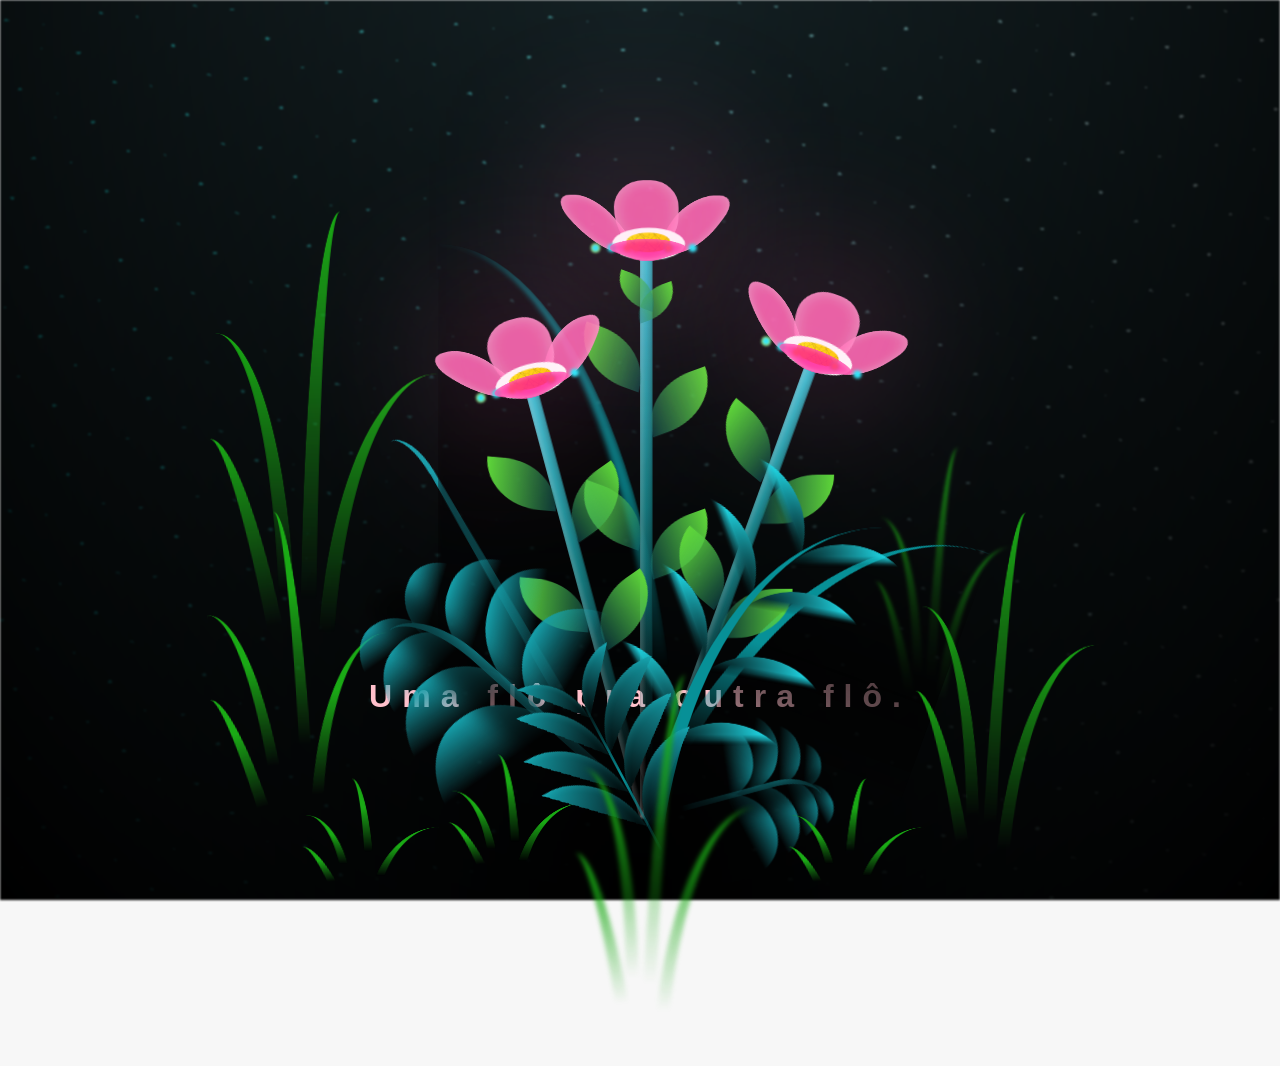
<file: flower.html>
<!DOCTYPE html>
<html lang="es">
  <head>
    <meta charset="UTF-8" />
    <meta http-equiv="X-UA-Compatible" content="IE=edge" />
    <meta name="viewport" content="width=device-width, initial-scale=1.0" />
    <link rel="stylesheet" href="css/main.css" />
    <link rel="icon" href="img/flowers.png" type="image/x-icon" />
    <title>Flores</title>
  </head>
  <body class="container">
    <audio src="sound/ChristianBasso&HaienQiu-Flowers.mp3" autoplay></audio>
    <div id="lyrics">
     
    </div>
    <h1 class="titulo">Uma flô pra outra flô.</h1>
  
    <div class="night"></div>
    <div class="flowers">
      <div class="flower flower--1">
        <div class="flower__leafs flower__leafs--1">
          <div class="flower__leaf flower__leaf--1"></div>
          <div class="flower__leaf flower__leaf--2"></div>
          <div class="flower__leaf flower__leaf--3"></div>
          <div class="flower__leaf flower__leaf--4"></div>
          <div class="flower__white-circle"></div>

          <div class="flower__light flower__light--1"></div>
          <div class="flower__light flower__light--2"></div>
          <div class="flower__light flower__light--3"></div>
          <div class="flower__light flower__light--4"></div>
          <div class="flower__light flower__light--5"></div>
          <div class="flower__light flower__light--6"></div>
          <div class="flower__light flower__light--7"></div>
          <div class="flower__light flower__light--8"></div>
        </div>
        <div class="flower__line">
          <div class="flower__line__leaf flower__line__leaf--1"></div>
          <div class="flower__line__leaf flower__line__leaf--2"></div>
          <div class="flower__line__leaf flower__line__leaf--3"></div>
          <div class="flower__line__leaf flower__line__leaf--4"></div>
          <div class="flower__line__leaf flower__line__leaf--5"></div>
          <div class="flower__line__leaf flower__line__leaf--6"></div>
        </div>
      </div>

      <div class="flower flower--2">
        <div class="flower__leafs flower__leafs--2">
          <div class="flower__leaf flower__leaf--1"></div>
          <div class="flower__leaf flower__leaf--2"></div>
          <div class="flower__leaf flower__leaf--3"></div>
          <div class="flower__leaf flower__leaf--4"></div>
          <div class="flower__white-circle"></div>

          <div class="flower__light flower__light--1"></div>
          <div class="flower__light flower__light--2"></div>
          <div class="flower__light flower__light--3"></div>
          <div class="flower__light flower__light--4"></div>
          <div class="flower__light flower__light--5"></div>
          <div class="flower__light flower__light--6"></div>
          <div class="flower__light flower__light--7"></div>
          <div class="flower__light flower__light--8"></div>
        </div>
        <div class="flower__line">
          <div class="flower__line__leaf flower__line__leaf--1"></div>
          <div class="flower__line__leaf flower__line__leaf--2"></div>
          <div class="flower__line__leaf flower__line__leaf--3"></div>
          <div class="flower__line__leaf flower__line__leaf--4"></div>
        </div>
      </div>

      <div class="flower flower--3">
        <div class="flower__leafs flower__leafs--3">
          <div class="flower__leaf flower__leaf--1"></div>
          <div class="flower__leaf flower__leaf--2"></div>
          <div class="flower__leaf flower__leaf--3"></div>
          <div class="flower__leaf flower__leaf--4"></div>
          <div class="flower__white-circle"></div>

          <div class="flower__light flower__light--1"></div>
          <div class="flower__light flower__light--2"></div>
          <div class="flower__light flower__light--3"></div>
          <div class="flower__light flower__light--4"></div>
          <div class="flower__light flower__light--5"></div>
          <div class="flower__light flower__light--6"></div>
          <div class="flower__light flower__light--7"></div>
          <div class="flower__light flower__light--8"></div>
        </div>
        <div class="flower__line">
          <div class="flower__line__leaf flower__line__leaf--1"></div>
          <div class="flower__line__leaf flower__line__leaf--2"></div>
          <div class="flower__line__leaf flower__line__leaf--3"></div>
          <div class="flower__line__leaf flower__line__leaf--4"></div>
        </div>
      </div>

      <div class="grow-ans" style="--d: 1.2s">
        <div class="flower__g-long">
          <div class="flower__g-long__top"></div>
          <div class="flower__g-long__bottom"></div>
        </div>
      </div>

      <div class="growing-grass">
        <div class="flower__grass flower__grass--1">
          <div class="flower__grass--top"></div>
          <div class="flower__grass--bottom"></div>
          <div class="flower__grass__leaf flower__grass__leaf--1"></div>
          <div class="flower__grass__leaf flower__grass__leaf--2"></div>
          <div class="flower__grass__leaf flower__grass__leaf--3"></div>
          <div class="flower__grass__leaf flower__grass__leaf--4"></div>
          <div class="flower__grass__leaf flower__grass__leaf--5"></div>
          <div class="flower__grass__leaf flower__grass__leaf--6"></div>
          <div class="flower__grass__leaf flower__grass__leaf--7"></div>
          <div class="flower__grass__leaf flower__grass__leaf--8"></div>
          <div class="flower__grass__overlay"></div>
        </div>
      </div>

      <div class="growing-grass">
        <div class="flower__grass flower__grass--2">
          <div class="flower__grass--top"></div>
          <div class="flower__grass--bottom"></div>
          <div class="flower__grass__leaf flower__grass__leaf--1"></div>
          <div class="flower__grass__leaf flower__grass__leaf--2"></div>
          <div class="flower__grass__leaf flower__grass__leaf--3"></div>
          <div class="flower__grass__leaf flower__grass__leaf--4"></div>
          <div class="flower__grass__leaf flower__grass__leaf--5"></div>
          <div class="flower__grass__leaf flower__grass__leaf--6"></div>
          <div class="flower__grass__leaf flower__grass__leaf--7"></div>
          <div class="flower__grass__leaf flower__grass__leaf--8"></div>
          <div class="flower__grass__overlay"></div>
        </div>
      </div>

      <div class="grow-ans" style="--d: 2.4s">
        <div class="flower__g-right flower__g-right--1">
          <div class="leaf"></div>
        </div>
      </div>

      <div class="grow-ans" style="--d: 2.8s">
        <div class="flower__g-right flower__g-right--2">
          <div class="leaf"></div>
        </div>
      </div>

      <div class="grow-ans" style="--d: 2.8s">
        <div class="flower__g-front">
          <div
            class="flower__g-front__leaf-wrapper flower__g-front__leaf-wrapper--1"
          >
            <div class="flower__g-front__leaf"></div>
          </div>
          <div
            class="flower__g-front__leaf-wrapper flower__g-front__leaf-wrapper--2"
          >
            <div class="flower__g-front__leaf"></div>
          </div>
          <div
            class="flower__g-front__leaf-wrapper flower__g-front__leaf-wrapper--3"
          >
            <div class="flower__g-front__leaf"></div>
          </div>
          <div
            class="flower__g-front__leaf-wrapper flower__g-front__leaf-wrapper--4"
          >
            <div class="flower__g-front__leaf"></div>
          </div>
          <div
            class="flower__g-front__leaf-wrapper flower__g-front__leaf-wrapper--5"
          >
            <div class="flower__g-front__leaf"></div>
          </div>
          <div
            class="flower__g-front__leaf-wrapper flower__g-front__leaf-wrapper--6"
          >
            <div class="flower__g-front__leaf"></div>
          </div>
          <div
            class="flower__g-front__leaf-wrapper flower__g-front__leaf-wrapper--7"
          >
            <div class="flower__g-front__leaf"></div>
          </div>
          <div
            class="flower__g-front__leaf-wrapper flower__g-front__leaf-wrapper--8"
          >
            <div class="flower__g-front__leaf"></div>
          </div>
          <div class="flower__g-front__line"></div>
        </div>
      </div>

      <div class="grow-ans" style="--d: 3.2s">
        <div class="flower__g-fr">
          <div class="leaf"></div>
          <div class="flower__g-fr__leaf flower__g-fr__leaf--1"></div>
          <div class="flower__g-fr__leaf flower__g-fr__leaf--2"></div>
          <div class="flower__g-fr__leaf flower__g-fr__leaf--3"></div>
          <div class="flower__g-fr__leaf flower__g-fr__leaf--4"></div>
          <div class="flower__g-fr__leaf flower__g-fr__leaf--5"></div>
          <div class="flower__g-fr__leaf flower__g-fr__leaf--6"></div>
          <div class="flower__g-fr__leaf flower__g-fr__leaf--7"></div>
          <div class="flower__g-fr__leaf flower__g-fr__leaf--8"></div>
        </div>
      </div>

      <div class="long-g long-g--0">
        <div class="grow-ans" style="--d: 3s">
          <div class="leaf leaf--0"></div>
        </div>
        <div class="grow-ans" style="--d: 2.2s">
          <div class="leaf leaf--1"></div>
        </div>
        <div class="grow-ans" style="--d: 3.4s">
          <div class="leaf leaf--2"></div>
        </div>
        <div class="grow-ans" style="--d: 3.6s">
          <div class="leaf leaf--3"></div>
        </div>
      </div>

      <div class="long-g long-g--1">
        <div class="grow-ans" style="--d: 3.6s">
          <div class="leaf leaf--0"></div>
        </div>
        <div class="grow-ans" style="--d: 3.8s">
          <div class="leaf leaf--1"></div>
        </div>
        <div class="grow-ans" style="--d: 4s">
          <div class="leaf leaf--2"></div>
        </div>
        <div class="grow-ans" style="--d: 4.2s">
          <div class="leaf leaf--3"></div>
        </div>
      </div>

      <div class="long-g long-g--2">
        <div class="grow-ans" style="--d: 4s">
          <div class="leaf leaf--0"></div>
        </div>
        <div class="grow-ans" style="--d: 4.2s">
          <div class="leaf leaf--1"></div>
        </div>
        <div class="grow-ans" style="--d: 4.4s">
          <div class="leaf leaf--2"></div>
        </div>
        <div class="grow-ans" style="--d: 4.6s">
          <div class="leaf leaf--3"></div>
        </div>
      </div>

      <div class="long-g long-g--3">
        <div class="grow-ans" style="--d: 4s">
          <div class="leaf leaf--0"></div>
        </div>
        <div class="grow-ans" style="--d: 4.2s">
          <div class="leaf leaf--1"></div>
        </div>
        <div class="grow-ans" style="--d: 3s">
          <div class="leaf leaf--2"></div>
        </div>
        <div class="grow-ans" style="--d: 3.6s">
          <div class="leaf leaf--3"></div>
        </div>
      </div>

      <div class="long-g long-g--4">
        <div class="grow-ans" style="--d: 4s">
          <div class="leaf leaf--0"></div>
        </div>
        <div class="grow-ans" style="--d: 4.2s">
          <div class="leaf leaf--1"></div>
        </div>
        <div class="grow-ans" style="--d: 3s">
          <div class="leaf leaf--2"></div>
        </div>
        <div class="grow-ans" style="--d: 3.6s">
          <div class="leaf leaf--3"></div>
        </div>
      </div>

      <div class="long-g long-g--5">
        <div class="grow-ans" style="--d: 4s">
          <div class="leaf leaf--0"></div>
        </div>
        <div class="grow-ans" style="--d: 4.2s">
          <div class="leaf leaf--1"></div>
        </div>
        <div class="grow-ans" style="--d: 3s">
          <div class="leaf leaf--2"></div>
        </div>
        <div class="grow-ans" style="--d: 3.6s">
          <div class="leaf leaf--3"></div>
        </div>
      </div>

      <div class="long-g long-g--6">
        <div class="grow-ans" style="--d: 4.2s">
          <div class="leaf leaf--0"></div>
        </div>
        <div class="grow-ans" style="--d: 4.4s">
          <div class="leaf leaf--1"></div>
        </div>
        <div class="grow-ans" style="--d: 4.6s">
          <div class="leaf leaf--2"></div>
        </div>
        <div class="grow-ans" style="--d: 4.8s">
          <div class="leaf leaf--3"></div>
        </div>
      </div>

      <div class="long-g long-g--7">
        <div class="grow-ans" style="--d: 3s">
          <div class="leaf leaf--0"></div>
        </div>
        <div class="grow-ans" style="--d: 3.2s">
          <div class="leaf leaf--1"></div>
        </div>
        <div class="grow-ans" style="--d: 3.5s">
          <div class="leaf leaf--2"></div>
        </div>
        <div class="grow-ans" style="--d: 3.6s">
          <div class="leaf leaf--3"></div>
        </div>
      </div>
    </div>
    <script src="anim.js"></script>
    <script src="main.js"></script>
  </body>
</html>
</file>
<file: css/main.css>
*,
*::after,
*::before {
  padding: 0;
  margin: 0;
  box-sizing: border-box;
}

:root {
  --dark-color: #000;
}

body {
  display: flex;
  align-items: flex-end;
  justify-content: center;
  min-height: 100vh;
  background-color: var(--dark-color);
  overflow: hidden;
  perspective: 1000px;
}

#lyrics {
  font-size: 28px;
  font-family: "Franklin Gothic Medium", "Arial Narrow", Arial, sans-serif;
  color: white;
  position: absolute;
  margin-bottom: 20%;
  z-index: 1;
  font-weight: bold;
  letter-spacing: 4px;
}
@media only screen and (max-width: 600px) {
  /* Estilos específicos para dispositivos con un ancho máximo de 600px */
  #lyrics {
      font-size: 14px; /* Reduce el tamaño del texto para dispositivos más pequeños */
      margin-bottom: 530px;
      letter-spacing: 3px;
  }

}
.titulo {
  margin-bottom: 180px;
  font-family: "Arial Narrow", Arial, sans-serif;
  color: pink;
  position: absolute;
  font-weight: bold;
  letter-spacing: 10px;
  opacity: 0;
  animation: fadeIn 3s ease-in-out forwards;
  text-align: center;
}
@keyframes fadeIn {
  from {
    opacity: 0;
  }
  to {
    opacity: 1;
  }
}

.night {
  z-index: -1;
  position: absolute;
  left: 50%;
  top: 0;
  transform: translateX(-50%);
  width: 100%;
  height: 100%;
  filter: blur(0.1vmin);
  background-image: radial-gradient(
      ellipse at top,
      transparent 0%,
      var(--dark-color)
    ),
    radial-gradient(
      ellipse at bottom,
      var(--dark-color),
      rgba(145, 233, 255, 0.2)
    ),
    repeating-linear-gradient(
      220deg,
      rgb(0, 0, 0) 0px,
      rgb(0, 0, 0) 19px,
      transparent 19px,
      transparent 22px
    ),
    repeating-linear-gradient(
      189deg,
      rgb(0, 0, 0) 0px,
      rgb(0, 0, 0) 19px,
      transparent 19px,
      transparent 22px
    ),
    repeating-linear-gradient(
      148deg,
      rgb(0, 0, 0) 0px,
      rgb(0, 0, 0) 19px,
      transparent 19px,
      transparent 22px
    ),
    linear-gradient(90deg, rgb(0, 255, 250), rgb(240, 240, 240));
}

.flowers {
  position: relative;
  transform: scale(0.9);
  /*margin-bottom: 100px;
  */
}

@media only screen and (max-width: 600px) {
  /* Estilos específicos para dispositivos con un ancho máximo de 600px */
.flowers {
      font-size: 14px;
      margin-bottom: 35%;
      letter-spacing: 3px;
      transform: scale(1.0);
}

}

.flower {
  position: absolute;
  bottom: 10vmin;
  transform-origin: bottom center;
  z-index: 10;
  --fl-speed: 0.8s;
}
.flower--1 {
  -webkit-animation: moving-flower-1 4s linear infinite;
  animation: moving-flower-1 4s linear infinite;
}
.flower--1 .flower__line {
  height: 70vmin;
  -webkit-animation-delay: 0.3s;
  animation-delay: 0.3s;
}
.flower--1 .flower__line__leaf--1 {
  -webkit-animation: blooming-leaf-right var(--fl-speed) 1.6s backwards;
  animation: blooming-leaf-right var(--fl-speed) 1.6s backwards;
}
.flower--1 .flower__line__leaf--2 {
  -webkit-animation: blooming-leaf-right var(--fl-speed) 1.4s backwards;
  animation: blooming-leaf-right var(--fl-speed) 1.4s backwards;
}
.flower--1 .flower__line__leaf--3 {
  -webkit-animation: blooming-leaf-left var(--fl-speed) 1.2s backwards;
  animation: blooming-leaf-left var(--fl-speed) 1.2s backwards;
}
.flower--1 .flower__line__leaf--4 {
  -webkit-animation: blooming-leaf-left var(--fl-speed) 1s backwards;
  animation: blooming-leaf-left var(--fl-speed) 1s backwards;
}
.flower--1 .flower__line__leaf--5 {
  -webkit-animation: blooming-leaf-right var(--fl-speed) 1.8s backwards;
  animation: blooming-leaf-right var(--fl-speed) 1.8s backwards;
}
.flower--1 .flower__line__leaf--6 {
  -webkit-animation: blooming-leaf-left var(--fl-speed) 2s backwards;
  animation: blooming-leaf-left var(--fl-speed) 2s backwards;
}
.flower--2 {
  left: 50%;
  transform: rotate(20deg);
  -webkit-animation: moving-flower-2 4s linear infinite;
  animation: moving-flower-2 4s linear infinite;
}
.flower--2 .flower__line {
  height: 60vmin;
  -webkit-animation-delay: 0.6s;
  animation-delay: 0.6s;
}
.flower--2 .flower__line__leaf--1 {
  -webkit-animation: blooming-leaf-right var(--fl-speed) 1.9s backwards;
  animation: blooming-leaf-right var(--fl-speed) 1.9s backwards;
}
.flower--2 .flower__line__leaf--2 {
  -webkit-animation: blooming-leaf-right var(--fl-speed) 1.7s backwards;
  animation: blooming-leaf-right var(--fl-speed) 1.7s backwards;
}
.flower--2 .flower__line__leaf--3 {
  -webkit-animation: blooming-leaf-left var(--fl-speed) 1.5s backwards;
  animation: blooming-leaf-left var(--fl-speed) 1.5s backwards;
}
.flower--2 .flower__line__leaf--4 {
  -webkit-animation: blooming-leaf-left var(--fl-speed) 1.3s backwards;
  animation: blooming-leaf-left var(--fl-speed) 1.3s backwards;
}
.flower--3 {
  left: 50%;
  transform: rotate(-15deg);
  -webkit-animation: moving-flower-3 4s linear infinite;
  animation: moving-flower-3 4s linear infinite;
}
.flower--3 .flower__line {
  -webkit-animation-delay: 0.9s;
  animation-delay: 0.9s;
}
.flower--3 .flower__line__leaf--1 {
  -webkit-animation: blooming-leaf-right var(--fl-speed) 2.5s backwards;
  animation: blooming-leaf-right var(--fl-speed) 2.5s backwards;
}
.flower--3 .flower__line__leaf--2 {
  -webkit-animation: blooming-leaf-right var(--fl-speed) 2.3s backwards;
  animation: blooming-leaf-right var(--fl-speed) 2.3s backwards;
}
.flower--3 .flower__line__leaf--3 {
  -webkit-animation: blooming-leaf-left var(--fl-speed) 2.1s backwards;
  animation: blooming-leaf-left var(--fl-speed) 2.1s backwards;
}
.flower--3 .flower__line__leaf--4 {
  -webkit-animation: blooming-leaf-left var(--fl-speed) 1.9s backwards;
  animation: blooming-leaf-left var(--fl-speed) 1.9s backwards;
}
.flower__leafs {
  position: relative;
  -webkit-animation: blooming-flower 2s backwards;
  animation: blooming-flower 2s backwards;
}
.flower__leafs--1 {
  -webkit-animation-delay: 1.1s;
  animation-delay: 1.1s;
}
.flower__leafs--2 {
  -webkit-animation-delay: 1.4s;
  animation-delay: 1.4s;
}
.flower__leafs--3 {
  -webkit-animation-delay: 1.7s;
  animation-delay: 1.7s;
}
.flower__leafs::after {
  content: "";
  position: absolute;
  left: 0;
  top: 0;
  transform: translate(-50%, -100%);
  width: 8vmin;
  height: 8vmin;
  background-color: #ff69b4;
  /* background-color: #fd2525; */
  filter: blur(10vmin);
}
.flower__leaf {
  position: absolute;
  bottom: 0;
  left: 50%;
  width: 8vmin;
  height: 11vmin;
  border-radius: 51% 49% 47% 53%/44% 45% 55% 69%;
  background-color: #253bfd;
  background-color: #ff69b4;
  transform-origin: bottom center;
  opacity: 0.9;
  box-shadow: inset 0 0 2vmin rgba(255, 255, 255, 0.5);
}
.flower__leaf--1 {
  transform: translate(-10%, 1%) rotateY(40deg) rotateX(-50deg);
}
.flower__leaf--2 {
  transform: translate(-50%, -4%) rotateX(40deg);
}
.flower__leaf--3 {
  transform: translate(-90%, 0%) rotateY(45deg) rotateX(50deg);
}
.flower__leaf--4 {
  width: 8vmin;
  height: 8vmin;
  transform-origin: bottom left;
  border-radius: 4vmin 10vmin 4vmin 4vmin;
  transform: translate(0%, 18%) rotateX(70deg) rotate(-43deg);
  background-color: #ff1493;
  z-index: 1;
  opacity: 0.8;
}
.flower__white-circle {
  position: absolute;
  left: -3.5vmin;
  top: -3vmin;
  width: 9vmin;
  height: 4vmin;
  border-radius: 50%;
  background-color: #fff;
}
.flower__white-circle::after {
  content: "";
  position: absolute;
  left: 50%;
  top: 45%;
  transform: translate(-50%, -50%);
  width: 60%;
  height: 60%;
  border-radius: inherit;
  background-image: repeating-linear-gradient(
      135deg,
      rgba(0, 0, 0, 0.03) 0px,
      rgba(0, 0, 0, 0.03) 1px,
      transparent 1px,
      transparent 12px
    ),
    repeating-linear-gradient(
      45deg,
      rgba(0, 0, 0, 0.03) 0px,
      rgba(0, 0, 0, 0.03) 1px,
      transparent 1px,
      transparent 12px
    ),
    repeating-linear-gradient(
      67.5deg,
      rgba(0, 0, 0, 0.03) 0px,
      rgba(0, 0, 0, 0.03) 1px,
      transparent 1px,
      transparent 12px
    ),
    repeating-linear-gradient(
      135deg,
      rgba(0, 0, 0, 0.03) 0px,
      rgba(0, 0, 0, 0.03) 1px,
      transparent 1px,
      transparent 12px
    ),
    repeating-linear-gradient(
      45deg,
      rgba(0, 0, 0, 0.03) 0px,
      rgba(0, 0, 0, 0.03) 1px,
      transparent 1px,
      transparent 12px
    ),
    repeating-linear-gradient(
      112.5deg,
      rgba(0, 0, 0, 0.03) 0px,
      rgba(0, 0, 0, 0.03) 1px,
      transparent 1px,
      transparent 12px
    ),
    repeating-linear-gradient(
      112.5deg,
      rgba(0, 0, 0, 0.03) 0px,
      rgba(0, 0, 0, 0.03) 1px,
      transparent 1px,
      transparent 12px
    ),
    repeating-linear-gradient(
      45deg,
      rgba(0, 0, 0, 0.03) 0px,
      rgba(0, 0, 0, 0.03) 1px,
      transparent 1px,
      transparent 12px
    ),
    repeating-linear-gradient(
      22.5deg,
      rgba(0, 0, 0, 0.03) 0px,
      rgba(0, 0, 0, 0.03) 1px,
      transparent 1px,
      transparent 12px
    ),
    repeating-linear-gradient(
      45deg,
      rgba(0, 0, 0, 0.03) 0px,
      rgba(0, 0, 0, 0.03) 1px,
      transparent 1px,
      transparent 12px
    ),
    repeating-linear-gradient(
      22.5deg,
      rgba(0, 0, 0, 0.03) 0px,
      rgba(0, 0, 0, 0.03) 1px,
      transparent 1px,
      transparent 12px
    ),
    repeating-linear-gradient(
      135deg,
      rgba(0, 0, 0, 0.03) 0px,
      rgba(0, 0, 0, 0.03) 1px,
      transparent 1px,
      transparent 12px
    ),
    repeating-linear-gradient(
      157.5deg,
      rgba(0, 0, 0, 0.03) 0px,
      rgba(0, 0, 0, 0.03) 1px,
      transparent 1px,
      transparent 12px
    ),
    repeating-linear-gradient(
      67.5deg,
      rgba(0, 0, 0, 0.03) 0px,
      rgba(0, 0, 0, 0.03) 1px,
      transparent 1px,
      transparent 12px
    ),
    repeating-linear-gradient(
      67.5deg,
      rgba(0, 0, 0, 0.03) 0px,
      rgba(0, 0, 0, 0.03) 1px,
      transparent 1px,
      transparent 12px
    ),
    linear-gradient(90deg, rgb(255, 235, 18), rgb(255, 206, 0));
}
.flower__line {
  height: 55vmin;
  width: 1.5vmin;
  background-image: linear-gradient(
      to left,
      rgba(0, 0, 0, 0.2),
      transparent,
      rgba(255, 255, 255, 0.2)
    ),
    linear-gradient(to top, transparent 10%, #14757a, #39c6d6);
  box-shadow: inset 0 0 2px rgba(0, 0, 0, 0.5);
  -webkit-animation: grow-flower-tree 4s backwards;
  animation: grow-flower-tree 4s backwards;
}
.flower__line__leaf {
  --w: 7vmin;
  --h: calc(var(--w) + 2vmin);
  position: absolute;
  top: 20%;
  left: 90%;
  width: var(--w);
  height: var(--h);
  border-top-right-radius: var(--h);
  border-bottom-left-radius: var(--h);
  background-image: linear-gradient(to top, rgba(20, 117, 122, 0.4), #5ed639);
}
.flower__line__leaf--1 {
  transform: rotate(70deg) rotateY(30deg);
}
.flower__line__leaf--2 {
  top: 45%;
  transform: rotate(70deg) rotateY(30deg);
}
.flower__line__leaf--3,
.flower__line__leaf--4,
.flower__line__leaf--6 {
  border-top-right-radius: 0;
  border-bottom-left-radius: 0;
  border-top-left-radius: var(--h);
  border-bottom-right-radius: var(--h);
  left: -460%;
  top: 12%;
  transform: rotate(-70deg) rotateY(30deg);
}
.flower__line__leaf--4 {
  top: 40%;
}
.flower__line__leaf--5 {
  top: 0;
  transform-origin: left;
  transform: rotate(70deg) rotateY(30deg) scale(0.6);
}
.flower__line__leaf--6 {
  top: -2%;
  left: -450%;
  transform-origin: right;
  transform: rotate(-70deg) rotateY(30deg) scale(0.6);
}
.flower__light {
  position: absolute;
  bottom: 0vmin;
  width: 1vmin;
  height: 1vmin;
  background-color: rgb(255, 251, 0);
  border-radius: 50%;
  filter: blur(0.2vmin);
  -webkit-animation: light-ans 4s linear infinite backwards;
  animation: light-ans 4s linear infinite backwards;
}
.flower__light:nth-child(odd) {
  background-color: #23f0ff;
}
.flower__light--1 {
  left: -2vmin;
  -webkit-animation-delay: 1s;
  animation-delay: 1s;
}
.flower__light--2 {
  left: 3vmin;
  -webkit-animation-delay: 0.5s;
  animation-delay: 0.5s;
}
.flower__light--3 {
  left: -6vmin;
  -webkit-animation-delay: 0.3s;
  animation-delay: 0.3s;
}
.flower__light--4 {
  left: 6vmin;
  -webkit-animation-delay: 0.9s;
  animation-delay: 0.9s;
}
.flower__light--5 {
  left: -1vmin;
  -webkit-animation-delay: 1.5s;
  animation-delay: 1.5s;
}
.flower__light--6 {
  left: -4vmin;
  -webkit-animation-delay: 3s;
  animation-delay: 3s;
}
.flower__light--7 {
  left: 3vmin;
  -webkit-animation-delay: 2s;
  animation-delay: 2s;
}
.flower__light--8 {
  left: -6vmin;
  -webkit-animation-delay: 3.5s;
  animation-delay: 3.5s;
}
.flower__grass {
  --c: #159faa;
  --line-w: 1.5vmin;
  position: absolute;
  bottom: 12vmin;
  left: -7vmin;
  display: flex;
  flex-direction: column;
  align-items: flex-end;
  z-index: 20;
  transform-origin: bottom center;
  transform: rotate(-48deg) rotateY(40deg);
}
.flower__grass--1 {
  -webkit-animation: moving-grass 2s linear infinite;
  animation: moving-grass 2s linear infinite;
}
.flower__grass--2 {
  left: 2vmin;
  bottom: 10vmin;
  transform: scale(0.5) rotate(75deg) rotateX(10deg) rotateY(-200deg);
  opacity: 0.8;
  z-index: 0;
  -webkit-animation: moving-grass--2 1.5s linear infinite;
  animation: moving-grass--2 1.5s linear infinite;
}
.flower__grass--top {
  width: 7vmin;
  height: 10vmin;
  border-top-right-radius: 100%;
  border-right: var(--line-w) solid var(--c);
  transform-origin: bottom center;
  transform: rotate(-2deg);
}
.flower__grass--bottom {
  margin-top: -2px;
  width: var(--line-w);
  height: 25vmin;
  background-image: linear-gradient(to top, transparent, var(--c));
}
.flower__grass__leaf {
  --size: 10vmin;
  position: absolute;
  width: calc(var(--size) * 2.1);
  height: var(--size);
  border-top-left-radius: var(--size);
  border-top-right-radius: var(--size);
  background-image: linear-gradient(
    to top,
    transparent,
    transparent 30%,
    var(--c)
  );
  z-index: 100;
}
.flower__grass__leaf--1 {
  top: -6%;
  left: 30%;
  --size: 6vmin;
  transform: rotate(-20deg);
  -webkit-animation: growing-grass-ans--1 2s 2.6s backwards;
  animation: growing-grass-ans--1 2s 2.6s backwards;
}
@-webkit-keyframes growing-grass-ans--1 {
  0% {
    transform-origin: bottom left;
    transform: rotate(-20deg) scale(0);
  }
}
@keyframes growing-grass-ans--1 {
  0% {
    transform-origin: bottom left;
    transform: rotate(-20deg) scale(0);
  }
}
.flower__grass__leaf--2 {
  top: -5%;
  left: -110%;
  --size: 6vmin;
  transform: rotate(10deg);
  -webkit-animation: growing-grass-ans--2 2s 2.4s linear backwards;
  animation: growing-grass-ans--2 2s 2.4s linear backwards;
}
@-webkit-keyframes growing-grass-ans--2 {
  0% {
    transform-origin: bottom right;
    transform: rotate(10deg) scale(0);
  }
}
@keyframes growing-grass-ans--2 {
  0% {
    transform-origin: bottom right;
    transform: rotate(10deg) scale(0);
  }
}
.flower__grass__leaf--3 {
  top: 5%;
  left: 60%;
  --size: 8vmin;
  transform: rotate(-18deg) rotateX(-20deg);
  -webkit-animation: growing-grass-ans--3 2s 2.2s linear backwards;
  animation: growing-grass-ans--3 2s 2.2s linear backwards;
}
@-webkit-keyframes growing-grass-ans--3 {
  0% {
    transform-origin: bottom left;
    transform: rotate(-18deg) rotateX(-20deg) scale(0);
  }
}
@keyframes growing-grass-ans--3 {
  0% {
    transform-origin: bottom left;
    transform: rotate(-18deg) rotateX(-20deg) scale(0);
  }
}
.flower__grass__leaf--4 {
  top: 6%;
  left: -135%;
  --size: 8vmin;
  transform: rotate(2deg);
  -webkit-animation: growing-grass-ans--4 2s 2s linear backwards;
  animation: growing-grass-ans--4 2s 2s linear backwards;
}
@-webkit-keyframes growing-grass-ans--4 {
  0% {
    transform-origin: bottom right;
    transform: rotate(2deg) scale(0);
  }
}
@keyframes growing-grass-ans--4 {
  0% {
    transform-origin: bottom right;
    transform: rotate(2deg) scale(0);
  }
}
.flower__grass__leaf--5 {
  top: 20%;
  left: 60%;
  --size: 10vmin;
  transform: rotate(-24deg) rotateX(-20deg);
  -webkit-animation: growing-grass-ans--5 2s 1.8s linear backwards;
  animation: growing-grass-ans--5 2s 1.8s linear backwards;
}
@-webkit-keyframes growing-grass-ans--5 {
  0% {
    transform-origin: bottom left;
    transform: rotate(-24deg) rotateX(-20deg) scale(0);
  }
}
@keyframes growing-grass-ans--5 {
  0% {
    transform-origin: bottom left;
    transform: rotate(-24deg) rotateX(-20deg) scale(0);
  }
}
.flower__grass__leaf--6 {
  top: 22%;
  left: -180%;
  --size: 10vmin;
  transform: rotate(10deg);
  -webkit-animation: growing-grass-ans--6 2s 1.6s linear backwards;
  animation: growing-grass-ans--6 2s 1.6s linear backwards;
}
@-webkit-keyframes growing-grass-ans--6 {
  0% {
    transform-origin: bottom right;
    transform: rotate(10deg) scale(0);
  }
}
@keyframes growing-grass-ans--6 {
  0% {
    transform-origin: bottom right;
    transform: rotate(10deg) scale(0);
  }
}
.flower__grass__leaf--7 {
  top: 39%;
  left: 70%;
  --size: 10vmin;
  transform: rotate(-10deg);
  -webkit-animation: growing-grass-ans--7 2s 1.4s linear backwards;
  animation: growing-grass-ans--7 2s 1.4s linear backwards;
}
@-webkit-keyframes growing-grass-ans--7 {
  0% {
    transform-origin: bottom left;
    transform: rotate(-10deg) scale(0);
  }
}
@keyframes growing-grass-ans--7 {
  0% {
    transform-origin: bottom left;
    transform: rotate(-10deg) scale(0);
  }
}
.flower__grass__leaf--8 {
  top: 40%;
  left: -215%;
  --size: 11vmin;
  transform: rotate(10deg);
  -webkit-animation: growing-grass-ans--8 2s 1.2s linear backwards;
  animation: growing-grass-ans--8 2s 1.2s linear backwards;
}
@-webkit-keyframes growing-grass-ans--8 {
  0% {
    transform-origin: bottom right;
    transform: rotate(10deg) scale(0);
  }
}
@keyframes growing-grass-ans--8 {
  0% {
    transform-origin: bottom right;
    transform: rotate(10deg) scale(0);
  }
}
.flower__grass__overlay {
  position: absolute;
  top: -10%;
  right: 0%;
  width: 100%;
  height: 100%;
  background-color: rgba(0, 0, 0, 0.6);
  filter: blur(1.5vmin);
  z-index: 100;
}
.flower__g-long {
  --w: 2vmin;
  --h: 6vmin;
  --c: #159faa;
  position: absolute;
  bottom: 10vmin;
  left: -3vmin;
  transform-origin: bottom center;
  transform: rotate(-30deg) rotateY(-20deg);
  display: flex;
  flex-direction: column;
  align-items: flex-end;
  -webkit-animation: flower-g-long-ans 3s linear infinite;
  animation: flower-g-long-ans 3s linear infinite;
}
@-webkit-keyframes flower-g-long-ans {
  0%,
  100% {
    transform: rotate(-30deg) rotateY(-20deg);
  }
  50% {
    transform: rotate(-32deg) rotateY(-20deg);
  }
}
@keyframes flower-g-long-ans {
  0%,
  100% {
    transform: rotate(-30deg) rotateY(-20deg);
  }
  50% {
    transform: rotate(-32deg) rotateY(-20deg);
  }
}
.flower__g-long__top {
  top: calc(var(--h) * -1);
  width: calc(var(--w) + 1vmin);
  height: var(--h);
  border-top-right-radius: 100%;
  border-right: 0.7vmin solid var(--c);
  transform: translate(-0.7vmin, 1vmin);
}
.flower__g-long__bottom {
  width: var(--w);
  height: 50vmin;
  transform-origin: bottom center;
  background-image: linear-gradient(to top, transparent 30%, var(--c));
  box-shadow: inset 0 0 2px rgba(0, 0, 0, 0.5);
  -webkit-clip-path: polygon(35% 0, 65% 1%, 100% 100%, 0% 100%);
  clip-path: polygon(35% 0, 65% 1%, 100% 100%, 0% 100%);
}
.flower__g-right {
  position: absolute;
  bottom: 6vmin;
  left: -2vmin;
  transform-origin: bottom left;
  transform: rotate(20deg);
}
.flower__g-right .leaf {
  width: 30vmin;
  height: 50vmin;
  border-top-left-radius: 100%;
  border-left: 2vmin solid #079097;
  background-image: linear-gradient(
    to bottom,
    transparent,
    var(--dark-color) 60%
  );
  -webkit-mask-image: linear-gradient(to top, transparent 30%, #079097 60%);
}
.flower__g-right--1 {
  -webkit-animation: flower-g-right-ans 2.5s linear infinite;
  animation: flower-g-right-ans 2.5s linear infinite;
}
.flower__g-right--2 {
  left: 5vmin;
  transform: rotateY(-180deg);
  -webkit-animation: flower-g-right-ans--2 3s linear infinite;
  animation: flower-g-right-ans--2 3s linear infinite;
}
.flower__g-right--2 .leaf {
  height: 75vmin;
  filter: blur(0.3vmin);
  opacity: 0.8;
}
@-webkit-keyframes flower-g-right-ans {
  0%,
  100% {
    transform: rotate(20deg);
  }
  50% {
    transform: rotate(24deg) rotateX(-20deg);
  }
}
@keyframes flower-g-right-ans {
  0%,
  100% {
    transform: rotate(20deg);
  }
  50% {
    transform: rotate(24deg) rotateX(-20deg);
  }
}
@-webkit-keyframes flower-g-right-ans--2 {
  0%,
  100% {
    transform: rotateY(-180deg) rotate(0deg) rotateX(-20deg);
  }
  50% {
    transform: rotateY(-180deg) rotate(6deg) rotateX(-20deg);
  }
}
@keyframes flower-g-right-ans--2 {
  0%,
  100% {
    transform: rotateY(-180deg) rotate(0deg) rotateX(-20deg);
  }
  50% {
    transform: rotateY(-180deg) rotate(6deg) rotateX(-20deg);
  }
}
.flower__g-front {
  position: absolute;
  bottom: 6vmin;
  left: 2.5vmin;
  z-index: 100;
  transform-origin: bottom center;
  transform: rotate(-28deg) rotateY(30deg) scale(1.04);
  -webkit-animation: flower__g-front-ans 2s linear infinite;
  animation: flower__g-front-ans 2s linear infinite;
}
@-webkit-keyframes flower__g-front-ans {
  0%,
  100% {
    transform: rotate(-28deg) rotateY(30deg) scale(1.04);
  }
  50% {
    transform: rotate(-35deg) rotateY(40deg) scale(1.04);
  }
}
@keyframes flower__g-front-ans {
  0%,
  100% {
    transform: rotate(-28deg) rotateY(30deg) scale(1.04);
  }
  50% {
    transform: rotate(-35deg) rotateY(40deg) scale(1.04);
  }
}
.flower__g-front__line {
  width: 0.3vmin;
  height: 20vmin;
  background-image: linear-gradient(
    to top,
    transparent,
    #079097,
    transparent 100%
  );
  position: relative;
}
.flower__g-front__leaf-wrapper {
  position: absolute;
  top: 0;
  left: 0;
  transform-origin: bottom left;
  transform: rotate(10deg);
}
.flower__g-front__leaf-wrapper:nth-child(even) {
  left: 0vmin;
  transform: rotateY(-180deg) rotate(5deg);
  -webkit-animation: flower__g-front__leaf-left-ans 1s ease-in backwards;
  animation: flower__g-front__leaf-left-ans 1s ease-in backwards;
}
.flower__g-front__leaf-wrapper:nth-child(odd) {
  -webkit-animation: flower__g-front__leaf-ans 1s ease-in backwards;
  animation: flower__g-front__leaf-ans 1s ease-in backwards;
}
.flower__g-front__leaf-wrapper--1 {
  top: -8vmin;
  transform: scale(0.7);
  -webkit-animation: flower__g-front__leaf-ans 1s 5.5s ease-in backwards !important;
  animation: flower__g-front__leaf-ans 1s 5.5s ease-in backwards !important;
}
.flower__g-front__leaf-wrapper--2 {
  top: -8vmin;
  transform: rotateY(-180deg) scale(0.7) !important;
  -webkit-animation: flower__g-front__leaf-left-ans-2 1s 4.6s ease-in backwards !important;
  animation: flower__g-front__leaf-left-ans-2 1s 4.6s ease-in backwards !important;
}
.flower__g-front__leaf-wrapper--3 {
  top: -3vmin;
  -webkit-animation: flower__g-front__leaf-ans 1s 4.6s ease-in backwards;
  animation: flower__g-front__leaf-ans 1s 4.6s ease-in backwards;
}
.flower__g-front__leaf-wrapper--4 {
  top: -3vmin;
  transform: rotateY(-180deg) scale(0.9) !important;
  -webkit-animation: flower__g-front__leaf-left-ans-2 1s 4.6s ease-in backwards !important;
  animation: flower__g-front__leaf-left-ans-2 1s 4.6s ease-in backwards !important;
}
@-webkit-keyframes flower__g-front__leaf-left-ans-2 {
  0% {
    transform: rotateY(-180deg) scale(0);
  }
}
@keyframes flower__g-front__leaf-left-ans-2 {
  0% {
    transform: rotateY(-180deg) scale(0);
  }
}
.flower__g-front__leaf-wrapper--5,
.flower__g-front__leaf-wrapper--6 {
  top: 2vmin;
}
.flower__g-front__leaf-wrapper--7,
.flower__g-front__leaf-wrapper--8 {
  top: 6.5vmin;
}
.flower__g-front__leaf-wrapper--2 {
  -webkit-animation-delay: 5.2s !important;
  animation-delay: 5.2s !important;
}
.flower__g-front__leaf-wrapper--3 {
  -webkit-animation-delay: 4.9s !important;
  animation-delay: 4.9s !important;
}
.flower__g-front__leaf-wrapper--5 {
  -webkit-animation-delay: 4.3s !important;
  animation-delay: 4.3s !important;
}
.flower__g-front__leaf-wrapper--6 {
  -webkit-animation-delay: 4.1s !important;
  animation-delay: 4.1s !important;
}
.flower__g-front__leaf-wrapper--7 {
  -webkit-animation-delay: 3.8s !important;
  animation-delay: 3.8s !important;
}
.flower__g-front__leaf-wrapper--8 {
  -webkit-animation-delay: 3.5s !important;
  animation-delay: 3.5s !important;
}
@-webkit-keyframes flower__g-front__leaf-ans {
  0% {
    transform: rotate(10deg) scale(0);
  }
}
@keyframes flower__g-front__leaf-ans {
  0% {
    transform: rotate(10deg) scale(0);
  }
}
@-webkit-keyframes flower__g-front__leaf-left-ans {
  0% {
    transform: rotateY(-180deg) rotate(5deg) scale(0);
  }
}
@keyframes flower__g-front__leaf-left-ans {
  0% {
    transform: rotateY(-180deg) rotate(5deg) scale(0);
  }
}
.flower__g-front__leaf {
  width: 10vmin;
  height: 10vmin;
  border-radius: 100% 0% 0% 100%/100% 100% 0% 0%;
  box-shadow: inset 0 2px 1vmin hsla(184deg, 97%, 58%, 0.2);
  background-image: linear-gradient(
      to bottom left,
      transparent,
      var(--dark-color)
    ),
    linear-gradient(to bottom right, #159faa 50%, transparent 50%, transparent);
  -webkit-mask-image: linear-gradient(
    to bottom right,
    #159faa 50%,
    transparent 50%,
    transparent
  );
  mask-image: linear-gradient(
    to bottom right,
    #159faa 50%,
    transparent 50%,
    transparent
  );
}
.flower__g-fr {
  position: absolute;
  bottom: -4vmin;
  left: vmin;
  transform-origin: bottom left;
  z-index: 10;
  -webkit-animation: flower__g-fr-ans 2s linear infinite;
  animation: flower__g-fr-ans 2s linear infinite;
}
@-webkit-keyframes flower__g-fr-ans {
  0%,
  100% {
    transform: rotate(2deg);
  }
  50% {
    transform: rotate(4deg);
  }
}
@keyframes flower__g-fr-ans {
  0%,
  100% {
    transform: rotate(2deg);
  }
  50% {
    transform: rotate(4deg);
  }
}
.flower__g-fr .leaf {
  width: 30vmin;
  height: 50vmin;
  border-top-left-radius: 100%;
  border-left: 2vmin solid #079097;
  -webkit-mask-image: linear-gradient(to top, transparent 25%, #079097 50%);
  position: relative;
  z-index: 1;
}
.flower__g-fr__leaf {
  position: absolute;
  top: 0;
  left: 0;
  width: 10vmin;
  height: 10vmin;
  border-radius: 100% 0% 0% 100%/100% 100% 0% 0%;
  box-shadow: inset 0 2px 1vmin hsla(184deg, 97%, 58%, 0.2);
  background-image: linear-gradient(
      to bottom left,
      transparent,
      var(--dark-color) 98%
    ),
    linear-gradient(to bottom right, #23f0ff 45%, transparent 50%, transparent);
  -webkit-mask-image: linear-gradient(
    135deg,
    #159faa 40%,
    transparent 50%,
    transparent
  );
}
.flower__g-fr__leaf--1 {
  left: 20vmin;
  transform: rotate(45deg);
  -webkit-animation: flower__g-fr-leaft-ans-1 0.5s 5.2s linear backwards;
  animation: flower__g-fr-leaft-ans-1 0.5s 5.2s linear backwards;
}
@-webkit-keyframes flower__g-fr-leaft-ans-1 {
  0% {
    transform-origin: left;
    transform: rotate(45deg) scale(0);
  }
}
@keyframes flower__g-fr-leaft-ans-1 {
  0% {
    transform-origin: left;
    transform: rotate(45deg) scale(0);
  }
}
.flower__g-fr__leaf--2 {
  left: 12vmin;
  top: -7vmin;
  transform: rotate(25deg) rotateY(-180deg);
  -webkit-animation: flower__g-fr-leaft-ans-6 0.5s 5s linear backwards;
  animation: flower__g-fr-leaft-ans-6 0.5s 5s linear backwards;
}
.flower__g-fr__leaf--3 {
  left: 15vmin;
  top: 6vmin;
  transform: rotate(55deg);
  -webkit-animation: flower__g-fr-leaft-ans-5 0.5s 4.8s linear backwards;
  animation: flower__g-fr-leaft-ans-5 0.5s 4.8s linear backwards;
}
.flower__g-fr__leaf--4 {
  left: 6vmin;
  top: -2vmin;
  transform: rotate(25deg) rotateY(-180deg);
  -webkit-animation: flower__g-fr-leaft-ans-6 0.5s 4.6s linear backwards;
  animation: flower__g-fr-leaft-ans-6 0.5s 4.6s linear backwards;
}
.flower__g-fr__leaf--5 {
  left: 10vmin;
  top: 14vmin;
  transform: rotate(55deg);
  -webkit-animation: flower__g-fr-leaft-ans-5 0.5s 4.4s linear backwards;
  animation: flower__g-fr-leaft-ans-5 0.5s 4.4s linear backwards;
}
@-webkit-keyframes flower__g-fr-leaft-ans-5 {
  0% {
    transform-origin: left;
    transform: rotate(55deg) scale(0);
  }
}
@keyframes flower__g-fr-leaft-ans-5 {
  0% {
    transform-origin: left;
    transform: rotate(55deg) scale(0);
  }
}
.flower__g-fr__leaf--6 {
  left: 0vmin;
  top: 6vmin;
  transform: rotate(25deg) rotateY(-180deg);
  -webkit-animation: flower__g-fr-leaft-ans-6 0.5s 4.2s linear backwards;
  animation: flower__g-fr-leaft-ans-6 0.5s 4.2s linear backwards;
}
@-webkit-keyframes flower__g-fr-leaft-ans-6 {
  0% {
    transform-origin: right;
    transform: rotate(25deg) rotateY(-180deg) scale(0);
  }
}
@keyframes flower__g-fr-leaft-ans-6 {
  0% {
    transform-origin: right;
    transform: rotate(25deg) rotateY(-180deg) scale(0);
  }
}
.flower__g-fr__leaf--7 {
  left: 5vmin;
  top: 22vmin;
  transform: rotate(45deg);
  -webkit-animation: flower__g-fr-leaft-ans-7 0.5s 4s linear backwards;
  animation: flower__g-fr-leaft-ans-7 0.5s 4s linear backwards;
}
@-webkit-keyframes flower__g-fr-leaft-ans-7 {
  0% {
    transform-origin: left;
    transform: rotate(45deg) scale(0);
  }
}
@keyframes flower__g-fr-leaft-ans-7 {
  0% {
    transform-origin: left;
    transform: rotate(45deg) scale(0);
  }
}
.flower__g-fr__leaf--8 {
  left: -4vmin;
  top: 15vmin;
  transform: rotate(15deg) rotateY(-180deg);
  -webkit-animation: flower__g-fr-leaft-ans-8 0.5s 3.8s linear backwards;
  animation: flower__g-fr-leaft-ans-8 0.5s 3.8s linear backwards;
}
@-webkit-keyframes flower__g-fr-leaft-ans-8 {
  0% {
    transform-origin: right;
    transform: rotate(15deg) rotateY(-180deg) scale(0);
  }
}
@keyframes flower__g-fr-leaft-ans-8 {
  0% {
    transform-origin: right;
    transform: rotate(15deg) rotateY(-180deg) scale(0);
  }
}

.long-g {
  position: absolute;
  bottom: 25vmin;
  left: -42vmin;
  transform-origin: bottom left;
}
.long-g--1 {
  bottom: 0vmin;
  transform: scale(0.8) rotate(-5deg);
}
.long-g--1 .leaf {
  -webkit-mask-image: linear-gradient(
    to top,
    transparent 40%,
    #079097 80%
  ) !important;
}
.long-g--1 .leaf--1 {
  --w: 5vmin;
  --h: 60vmin;
  left: -2vmin;
  transform: rotate(3deg) rotateY(-180deg);
}
.long-g--2,
.long-g--3 {
  bottom: -3vmin;
  left: -35vmin;
  transform-origin: center;
  transform: scale(0.6) rotateX(60deg);
}
.long-g--2 .leaf,
.long-g--3 .leaf {
  -webkit-mask-image: linear-gradient(
    to top,
    transparent 50%,
    #079097 80%
  ) !important;
}
.long-g--2 .leaf--1,
.long-g--3 .leaf--1 {
  left: -1vmin;
  transform: rotateY(-180deg);
}
.long-g--3 {
  left: -17vmin;
  bottom: 0vmin;
}
.long-g--3 .leaf {
  -webkit-mask-image: linear-gradient(
    to top,
    transparent 40%,
    #079097 80%
  ) !important;
}
.long-g--4 {
  left: 25vmin;
  bottom: -3vmin;
  transform-origin: center;
  transform: scale(0.6) rotateX(60deg);
}
.long-g--4 .leaf {
  -webkit-mask-image: linear-gradient(
    to top,
    transparent 50%,
    #079097 80%
  ) !important;
}
.long-g--5 {
  left: 42vmin;
  bottom: 0vmin;
  transform: scale(0.8) rotate(2deg);
}
.long-g--6 {
  left: 0vmin;
  bottom: -20vmin;
  z-index: 100;
  filter: blur(0.3vmin);
  transform: scale(0.8) rotate(2deg);
}
.long-g--7 {
  left: 35vmin;
  bottom: 20vmin;
  z-index: -1;
  filter: blur(0.3vmin);
  transform: scale(0.6) rotate(2deg);
  opacity: 0.7;
}
.long-g .leaf {
  --w: 15vmin;
  --h: 40vmin;
  --c: #1aaa15;
  position: absolute;
  bottom: 0;
  width: var(--w);
  height: var(--h);
  border-top-left-radius: 100%;
  border-left: 2vmin solid var(--c);
  -webkit-mask-image: linear-gradient(
    to top,
    transparent 20%,
    var(--dark-color)
  );
  transform-origin: bottom center;
}
.long-g .leaf--0 {
  left: 2vmin;
  -webkit-animation: leaf-ans-1 4s linear infinite;
  animation: leaf-ans-1 4s linear infinite;
}
.long-g .leaf--1 {
  --w: 5vmin;
  --h: 60vmin;
  -webkit-animation: leaf-ans-1 4s linear infinite;
  animation: leaf-ans-1 4s linear infinite;
}
.long-g .leaf--2 {
  --w: 10vmin;
  --h: 40vmin;
  left: -0.5vmin;
  bottom: 5vmin;
  transform-origin: bottom left;
  transform: rotateY(-180deg);
  -webkit-animation: leaf-ans-2 3s linear infinite;
  animation: leaf-ans-2 3s linear infinite;
}
.long-g .leaf--3 {
  --w: 5vmin;
  --h: 30vmin;
  left: -1vmin;
  bottom: 3.2vmin;
  transform-origin: bottom left;
  transform: rotate(-10deg) rotateY(-180deg);
  -webkit-animation: leaf-ans-3 3s linear infinite;
  animation: leaf-ans-3 3s linear infinite;
}

@-webkit-keyframes leaf-ans-1 {
  0%,
  100% {
    transform: rotate(-5deg) scale(1);
  }
  50% {
    transform: rotate(5deg) scale(1.1);
  }
}

@keyframes leaf-ans-1 {
  0%,
  100% {
    transform: rotate(-5deg) scale(1);
  }
  50% {
    transform: rotate(5deg) scale(1.1);
  }
}
@-webkit-keyframes leaf-ans-2 {
  0%,
  100% {
    transform: rotateY(-180deg) rotate(5deg);
  }
  50% {
    transform: rotateY(-180deg) rotate(0deg) scale(1.1);
  }
}
@keyframes leaf-ans-2 {
  0%,
  100% {
    transform: rotateY(-180deg) rotate(5deg);
  }
  50% {
    transform: rotateY(-180deg) rotate(0deg) scale(1.1);
  }
}
@-webkit-keyframes leaf-ans-3 {
  0%,
  100% {
    transform: rotate(-10deg) rotateY(-180deg);
  }
  50% {
    transform: rotate(-20deg) rotateY(-180deg);
  }
}
@keyframes leaf-ans-3 {
  0%,
  100% {
    transform: rotate(-10deg) rotateY(-180deg);
  }
  50% {
    transform: rotate(-20deg) rotateY(-180deg);
  }
}
.grow-ans {
  -webkit-animation: grow-ans 2s var(--d) backwards;
  animation: grow-ans 2s var(--d) backwards;
}

@-webkit-keyframes grow-ans {
  0% {
    transform: scale(0);
    opacity: 0;
  }
}

@keyframes grow-ans {
  0% {
    transform: scale(0);
    opacity: 0;
  }
}
@-webkit-keyframes light-ans {
  0% {
    opacity: 0;
    transform: translateY(0vmin);
  }
  25% {
    opacity: 1;
    transform: translateY(-5vmin) translateX(-2vmin);
  }
  50% {
    opacity: 1;
    transform: translateY(-15vmin) translateX(2vmin);
    filter: blur(0.2vmin);
  }
  75% {
    transform: translateY(-20vmin) translateX(-2vmin);
    filter: blur(0.2vmin);
  }
  100% {
    transform: translateY(-30vmin);
    opacity: 0;
    filter: blur(1vmin);
  }
}
@keyframes light-ans {
  0% {
    opacity: 0;
    transform: translateY(0vmin);
  }
  25% {
    opacity: 1;
    transform: translateY(-5vmin) translateX(-2vmin);
  }
  50% {
    opacity: 1;
    transform: translateY(-15vmin) translateX(2vmin);
    filter: blur(0.2vmin);
  }
  75% {
    transform: translateY(-20vmin) translateX(-2vmin);
    filter: blur(0.2vmin);
  }
  100% {
    transform: translateY(-30vmin);
    opacity: 0;
    filter: blur(1vmin);
  }
}
@-webkit-keyframes moving-flower-1 {
  0%,
  100% {
    transform: rotate(2deg);
  }
  50% {
    transform: rotate(-2deg);
  }
}
@keyframes moving-flower-1 {
  0%,
  100% {
    transform: rotate(2deg);
  }
  50% {
    transform: rotate(-2deg);
  }
}
@-webkit-keyframes moving-flower-2 {
  0%,
  100% {
    transform: rotate(18deg);
  }
  50% {
    transform: rotate(14deg);
  }
}
@keyframes moving-flower-2 {
  0%,
  100% {
    transform: rotate(18deg);
  }
  50% {
    transform: rotate(14deg);
  }
}
@-webkit-keyframes moving-flower-3 {
  0%,
  100% {
    transform: rotate(-18deg);
  }
  50% {
    transform: rotate(-20deg) rotateY(-10deg);
  }
}
@keyframes moving-flower-3 {
  0%,
  100% {
    transform: rotate(-18deg);
  }
  50% {
    transform: rotate(-20deg) rotateY(-10deg);
  }
}
@-webkit-keyframes blooming-leaf-right {
  0% {
    transform-origin: left;
    transform: rotate(70deg) rotateY(30deg) scale(0);
  }
}
@keyframes blooming-leaf-right {
  0% {
    transform-origin: left;
    transform: rotate(70deg) rotateY(30deg) scale(0);
  }
}
@-webkit-keyframes blooming-leaf-left {
  0% {
    transform-origin: right;
    transform: rotate(-70deg) rotateY(30deg) scale(0);
  }
}
@keyframes blooming-leaf-left {
  0% {
    transform-origin: right;
    transform: rotate(-70deg) rotateY(30deg) scale(0);
  }
}
@-webkit-keyframes grow-flower-tree {
  0% {
    height: 0;
    border-radius: 1vmin;
  }
}
@keyframes grow-flower-tree {
  0% {
    height: 0;
    border-radius: 1vmin;
  }
}
@-webkit-keyframes blooming-flower {
  0% {
    transform: scale(0);
  }
}
@keyframes blooming-flower {
  0% {
    transform: scale(0);
  }
}
@-webkit-keyframes moving-grass {
  0%,
  100% {
    transform: rotate(-48deg) rotateY(40deg);
  }
  50% {
    transform: rotate(-50deg) rotateY(40deg);
  }
}
@keyframes moving-grass {
  0%,
  100% {
    transform: rotate(-48deg) rotateY(40deg);
  }
  50% {
    transform: rotate(-50deg) rotateY(40deg);
  }
}
@-webkit-keyframes moving-grass--2 {
  0%,
  100% {
    transform: scale(0.5) rotate(75deg) rotateX(10deg) rotateY(-200deg);
  }
  50% {
    transform: scale(0.5) rotate(79deg) rotateX(10deg) rotateY(-200deg);
  }
}
@keyframes moving-grass--2 {
  0%,
  100% {
    transform: scale(0.5) rotate(75deg) rotateX(10deg) rotateY(-200deg);
  }
  50% {
    transform: scale(0.5) rotate(79deg) rotateX(10deg) rotateY(-200deg);
  }
}
.growing-grass {
  -webkit-animation: growing-grass-ans 1s 2s backwards;
  animation: growing-grass-ans 1s 2s backwards;
}

@-webkit-keyframes growing-grass-ans {
  0% {
    transform: scale(0);
  }
}

@keyframes growing-grass-ans {
  0% {
    transform: scale(0);
  }
}
.container * {
  -webkit-animation-play-state: paused !important;
  animation-play-state: paused !important;
} /*# sourceMappingURL=main.css.map */


/* Reset de estilos básicos */
body, h1, p {
  margin: 0;
  padding: 0;
}

/* Estilos generales */
body {
  font-family: 'Arial', sans-serif;
  background-color: #f7f7f7;
  color: #333;
}

.container {
  max-width: 1200px;
  margin: 0 auto;
  padding: 20px;
}

h1 {
  font-size: 2em;
  line-height: 1.5;
  margin-bottom: 20px;
}

/* Media Queries para tamaños de pantalla diferentes */
@media screen and (max-width: 600px) {
  /* Estilos para pantallas pequeñas */
  h1 {
      font-size: 1.5em;
  }
}

@media screen and (min-width: 601px) and (max-width: 1024px) {
  /* Estilos para pantallas medianas */
  h1 {
      font-size: 1.8em;
  }
}

@media screen and (min-width: 1025px) {
  /* Estilos para pantallas grandes */
  h1 {
      font-size: 2em;
  }
}

/* Agregar más estilos según sea necesario */
</file>
